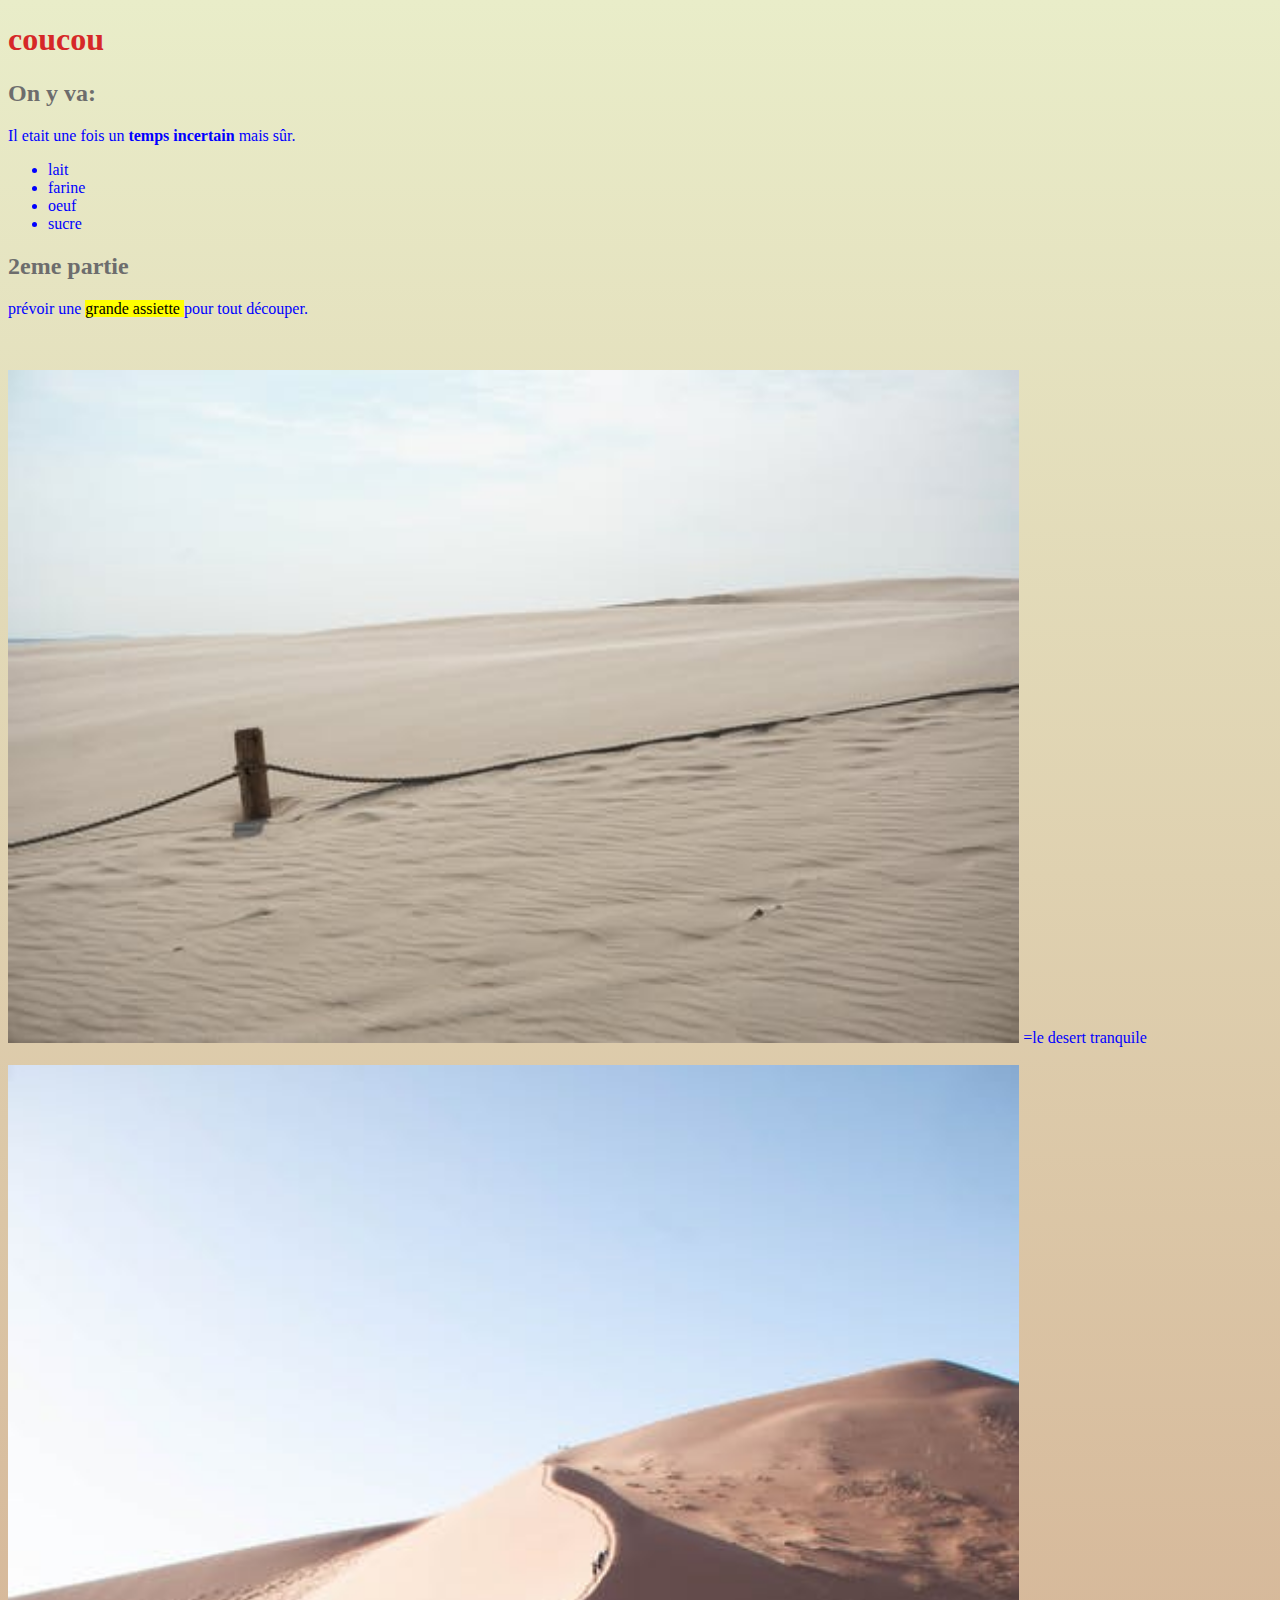
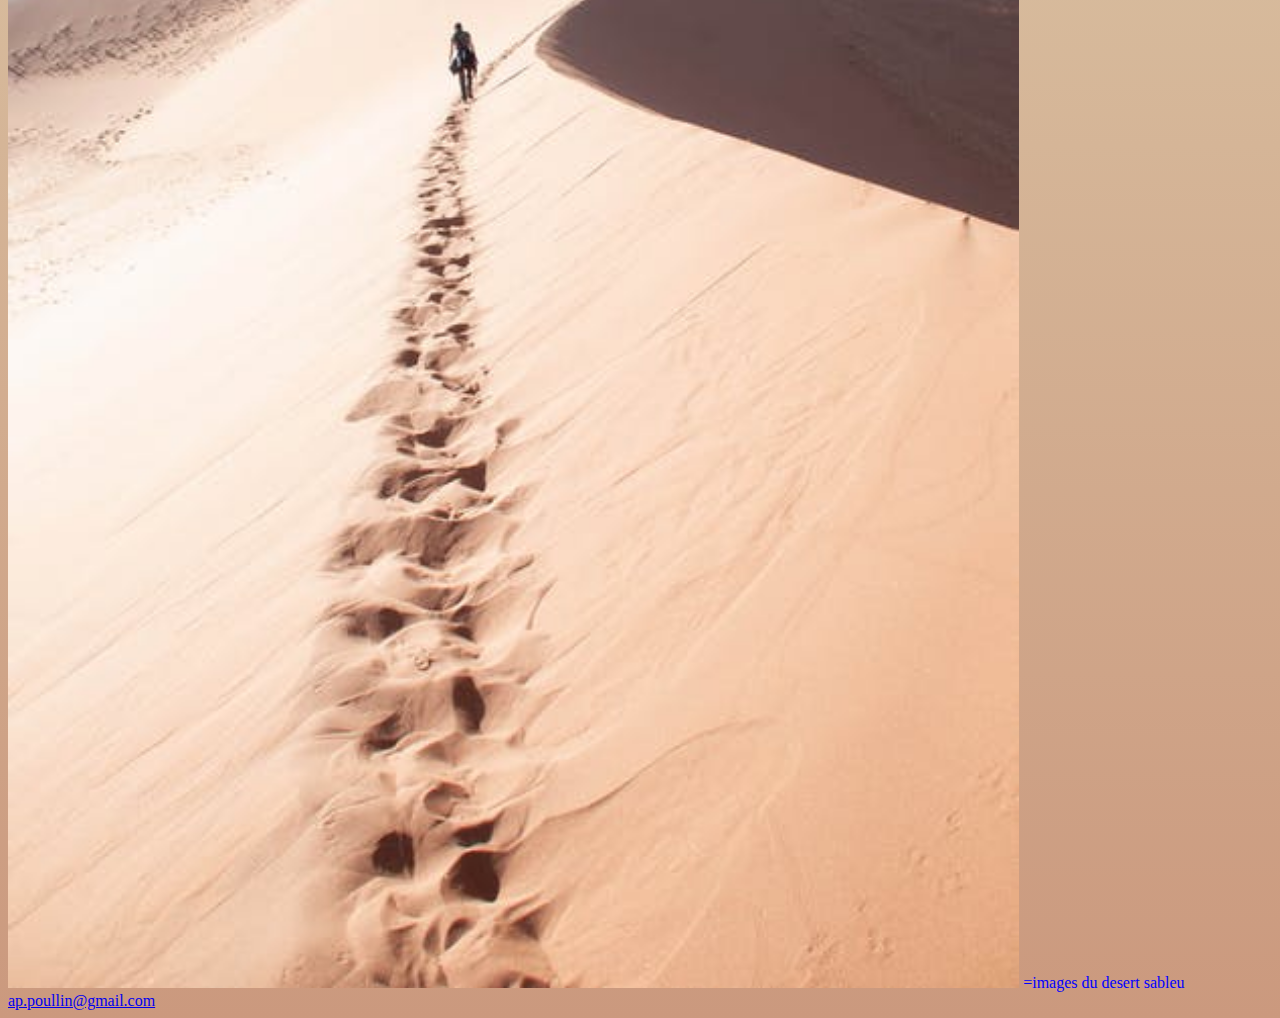
<file: index.html>
<!DOCTYPE html>
<html>
<head>
	<title>exempleAgnes html</title>
	<meta charset="utf-8"/>
	<link rel="stylesheet" type = "text/css" href="agneslangage.css" />
</head>
<body>
<h1>coucou</h1>  
<h2>On y va:</h2>  
	<P> Il etait une fois un <strong>temps incertain </strong> mais sûr.</P>
	<ul>
	<li>lait</li>
	<li>farine</li>
	<li>oeuf</li>
	<li>sucre</li>
	</ul>
<h2>2eme partie</h2>   
<P> prévoir une <mark>grande assiette </mark>pour tout découper.</P> 
<br/>
<br/>
<img src="pexels-photo-1363031.jpeg " />
<alt>=le desert tranquile</alt>
<br/>
<br/>
<img src="pexels-photo-3498367.jpeg" />
<alt>=images du desert sableu</alt>
<br
<br/>
<a href="mailto:ap.poullin@gmail.com" > ap.poullin@gmail.com</a>
</body>
</html>
</file>
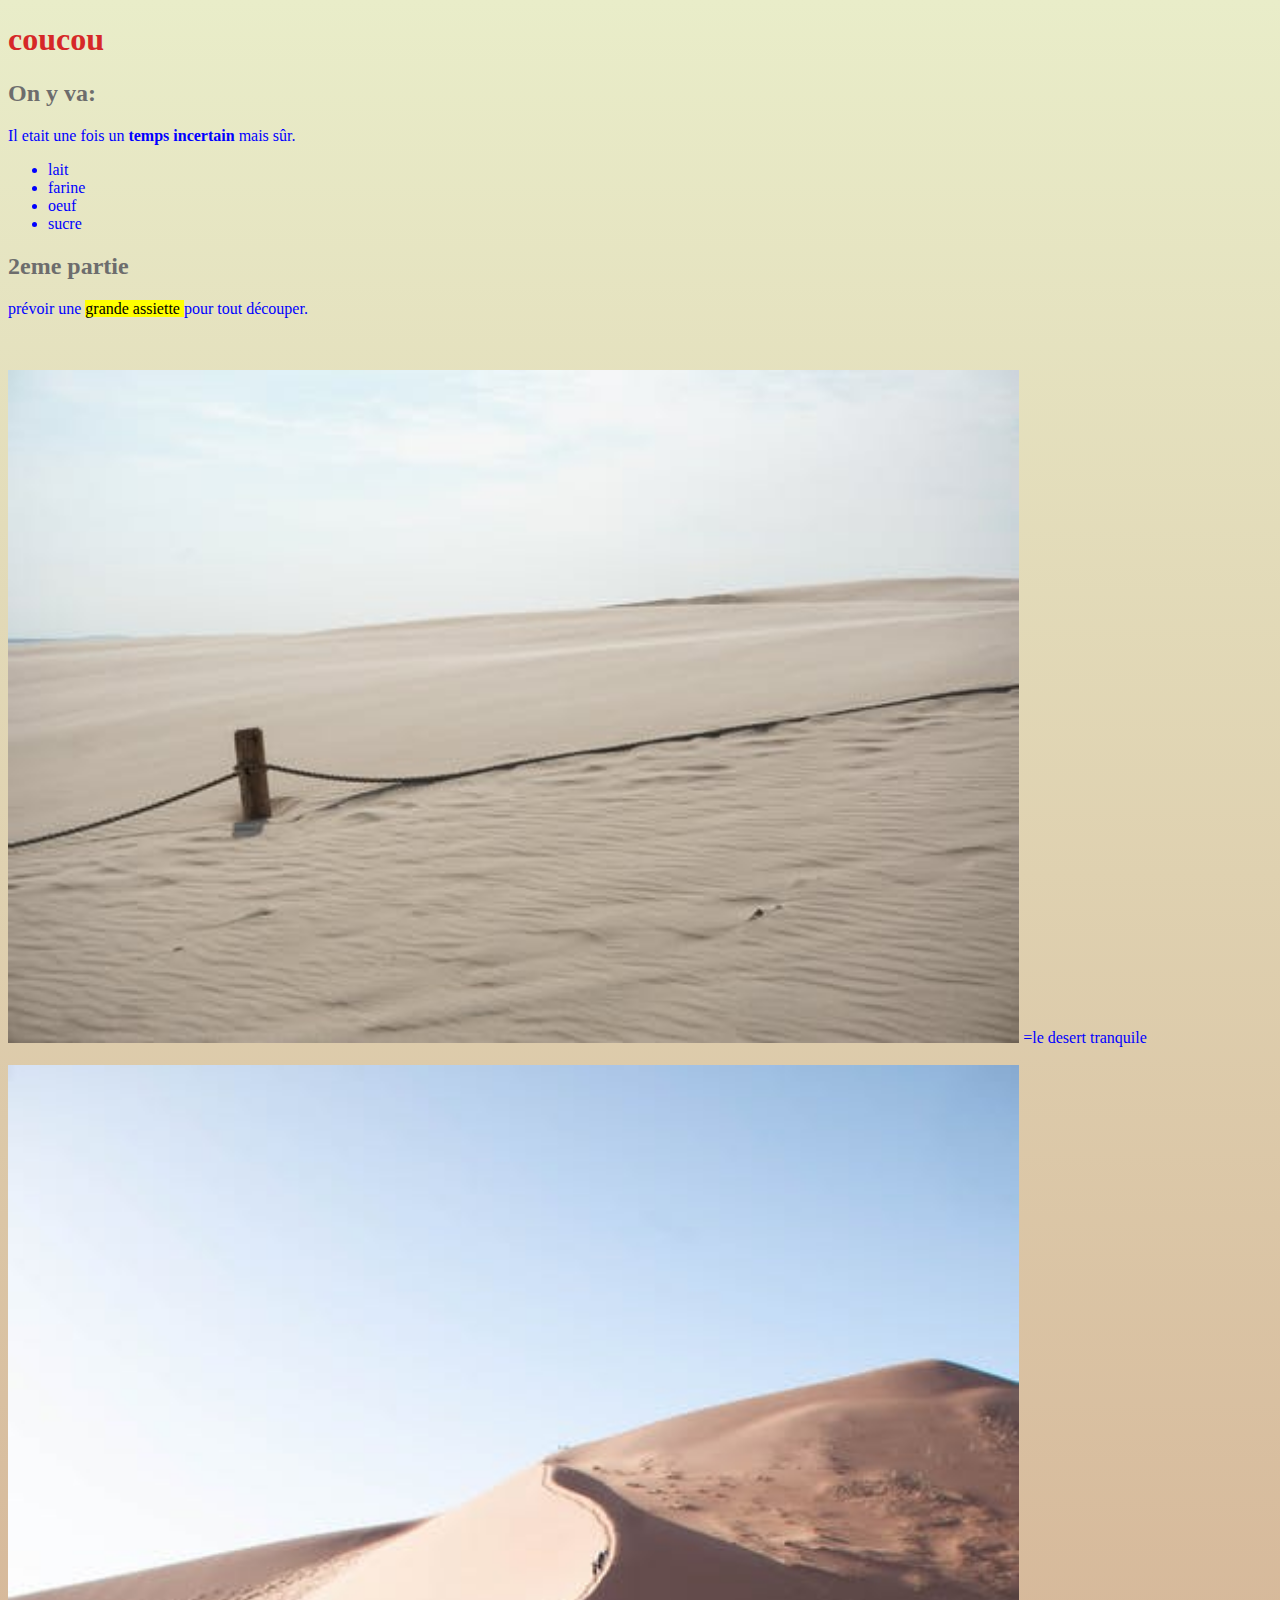
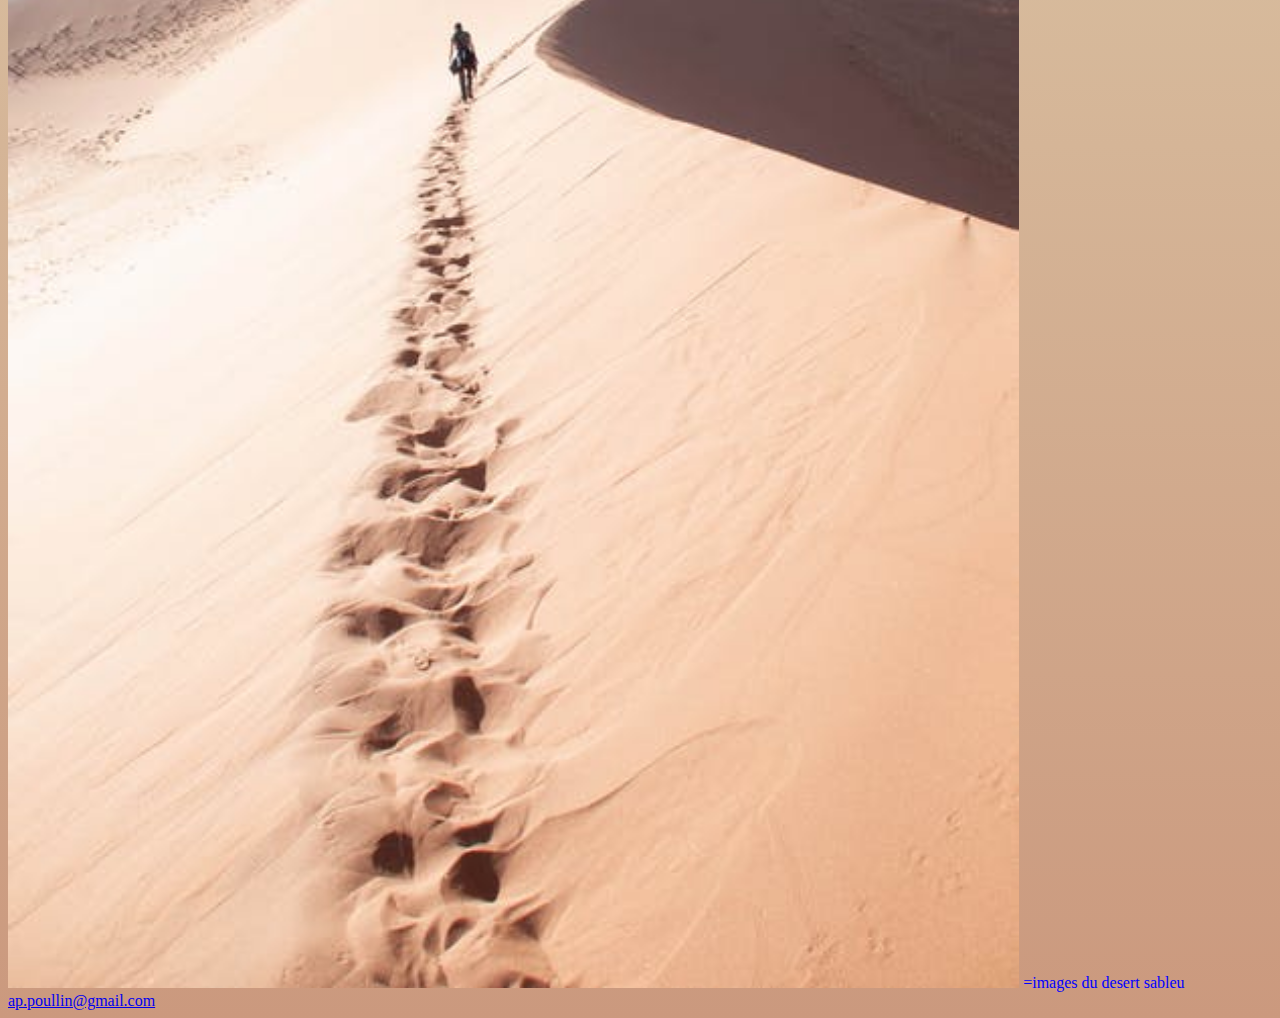
<file: agnes.html.html>
<!DOCTYPE html>
<html>
<head>
	<title>exempleAgnes html</title>
	<meta charset="utf-8"/>
	<link rel="stylesheet" type = "text/css" href="agneslangage.css" />
</head>
<body>
<h1>coucou</h1>  
<h2>On y va:</h2>  
	<P> Il etait une fois un <strong>temps incertain </strong> mais sûr.</P>
	<ul>
	<li>lait</li>
	<li>farine</li>
	<li>oeuf</li>
	<li>sucre</li>
	</ul>
<h2>2eme partie</h2>   
<P> prévoir une <mark>grande assiette </mark>pour tout découper.</P> 
<br/>
<br/>
<img src="pexels-photo-1363031.jpeg " />
<alt>=le desert tranquile</alt>
<br/>
<br/>
<img src="pexels-photo-3498367.jpeg" />
<alt>=images du desert sableu</alt>
<br
<br/>
<a href="mailto:ap.poullin@gmail.com" > ap.poullin@gmail.com</a>
</body>
</html>
</file>
<file: agneslangage.css>
body {
    background-image: linear-gradient(#e9edc9, #cb997e);
}
body {
  font-family: Lucida Handwriting;
  color: blue;
}
h1 {
  color: #d62828;
}
h2 {
  color: rgb(109, 109, 109);
}
img {
  width: 80%;
  height: auto; 
  /* auto permet d'adaper la taille de l'image en fonction de la taille de 
  l'écran du navigateur*/
}
</file>
